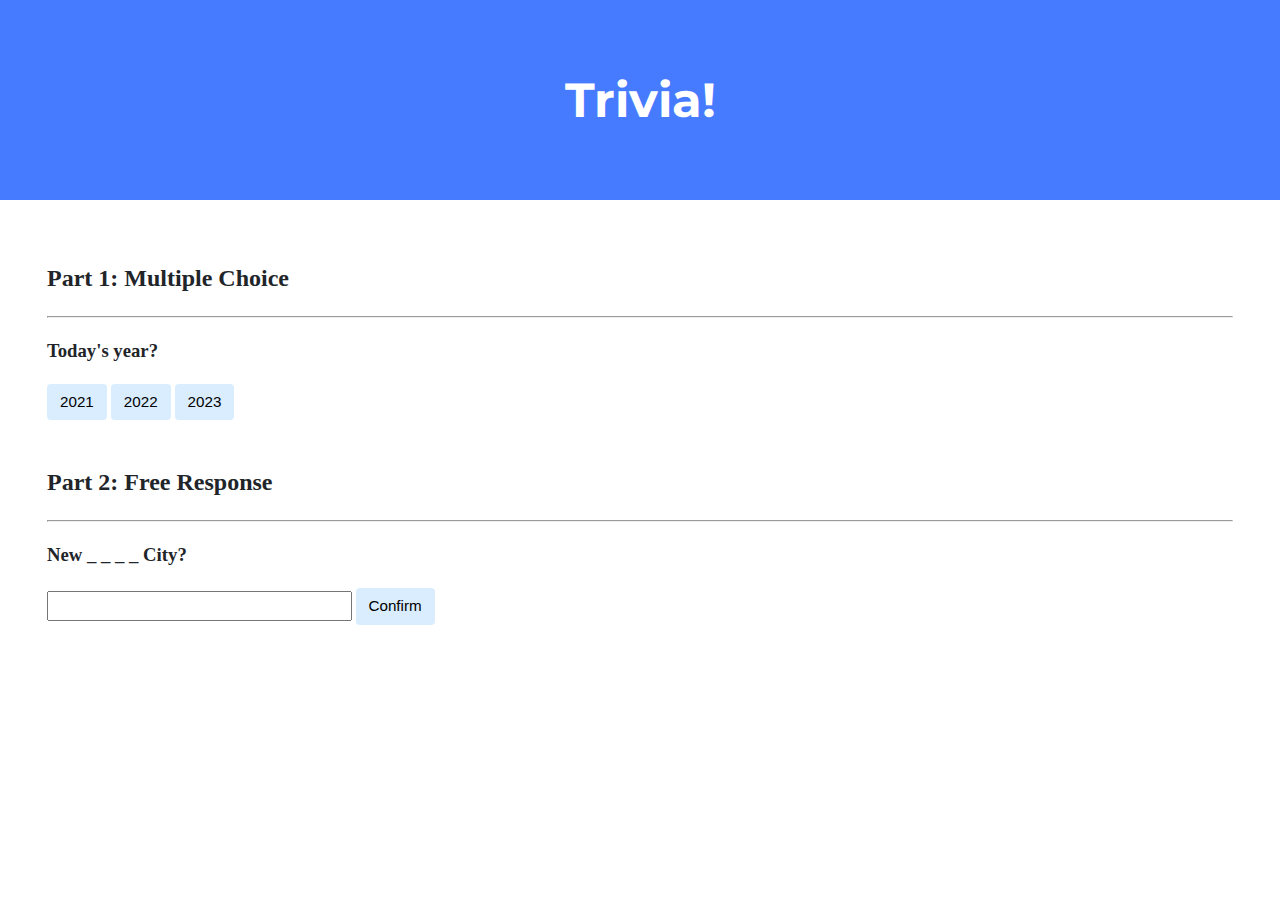
<file: cs50x/Problem Set 8/trivia/index.html>
<!DOCTYPE html>

<html lang="en">
    <head>
        <link href="https://fonts.googleapis.com/css2?family=Montserrat:wght@500&display=swap" rel="stylesheet">
        <link href="styles.css" rel="stylesheet">
        <title>Trivia!</title>
        <script>
            // TODO: Add code to check answers to questions
        </script>
    </head>
    <body>
        <div class="header">
            <h1>Trivia!</h1>
        </div>

        <div class="container">
            <div class="section">
                <h2>Part 1: Multiple Choice</h2>
                <hr>
                <h3 id="query">Today's year?</h3>
                <button type="button" onclick="myfunction(this)">2021</button>
                <button type="button" id="2022" onclick="myfunction(this)">2022</button>
                <button type="button" onclick="correctFunction(this)" class="correct">2023</button>

                <div id="result"></div>

                <script>
                    function myfunction(element){
                        var originalColor = element.style.backgroundColor;

                        element.style.backgroundColor = "red";

                        var resultElement = document.getElementById("result");
                        resultElement.innerHTML = "Incorrect";
                        resultElement.style.color = "red";

                        setTimeout(function(){
                            element.style.backgroundColor = originalColor;
                        }, 500);
                    }

                    function correctFunction(element){
                        // Sačuvaj trenutnu boju da možeš vratiti kasnije
                        var originalColor = element.style.backgroundColor;

                        element.style.backgroundColor = "green";

                        var resultElement = document.getElementById("result");
                        resultElement.innerHTML = "Correct!";
                        resultElement.style.color = "green";

                        setTimeout(function(){
                            element.style.backgroundColor = originalColor;
                        }, 500);
                    }
                </script>
            </div>

            <div class="section">
                <h2>Part 2: Free Response</h2>
                <hr>
                <!-- TODO: Add free response question here -->
                <h3>New _ _ _ _ City?</h3>
                <input id="txt" type="text">
                <button type="button" onclick="myfunc()">Confirm</button>
                <p id="output"></p>

                <script>
                    function myfunc() {
                          inputText = document.getElementById("txt").value;
                          inputTxt = document.getElementById("txt");
                          output = document.getElementById("output");
                          text ="";

                        if (inputText === "York") {
                            text = "Correct!";
                            inputTxt.style.backgroundColor = "Green";
                        } else {
                            text = "Incorrect";
                            inputTxt.style.backgroundColor = "Red";
                        }

                        output.textContent = text;
                    }
                </script>

            </div>
        </div>
    </body>
</html>
</file>
<file: cs50x/Problem Set 8/trivia/styles.css>
body {
    background-color: #fff;
    color: #212529;
    font-size: 1rem;
    font-weight: 400;
    line-height: 1.5;
    margin: 0;
    text-align: left;
}

.container {
    margin-left: auto;
    margin-right: auto;
    padding-left: 15px;
    padding-right: 15px;
}

.header {
    background-color: #477bff;
    color: #fff;
    margin-bottom: 2rem;
    padding: 2rem 1rem;
    text-align: center;
}

.section {
    padding: 0.5rem 2rem 1rem 2rem;
}

.section:hover {
    background-color: #f5f5f5;
    transition: color 2s ease-in-out, background-color 0.15s ease-in-out;
}

h1 {
    font-family: 'Montserrat', sans-serif;
    font-size: 48px;
}

button, input[type="submit"] {
    background-color: #d9edff;
    border: 1px solid transparent;
    border-radius: 0.25rem;
    font-size: 0.95rem;
    font-weight: 400;
    line-height: 1.5;
    padding: 0.375rem 0.75rem;
    text-align: center;
    transition: color 0.15s ease-in-out, background-color 0.15s ease-in-out, border-color 0.15s ease-in-out, box-shadow 0.15s ease-in-out;
    vertical-align: middle;
}


input[type="text"] {
    line-height: 1.8;
    width: 25%;
}

input[type="text"]:hover {
    background-color: #f5f5f5;
    transition: color 2s ease-in-out, background-color 0.15s ease-in-out;
}

.correct
{
    color: default;
    background-color: default;
}

.incorrect
{
    color: default;
    background-color: default;
}
</file>
